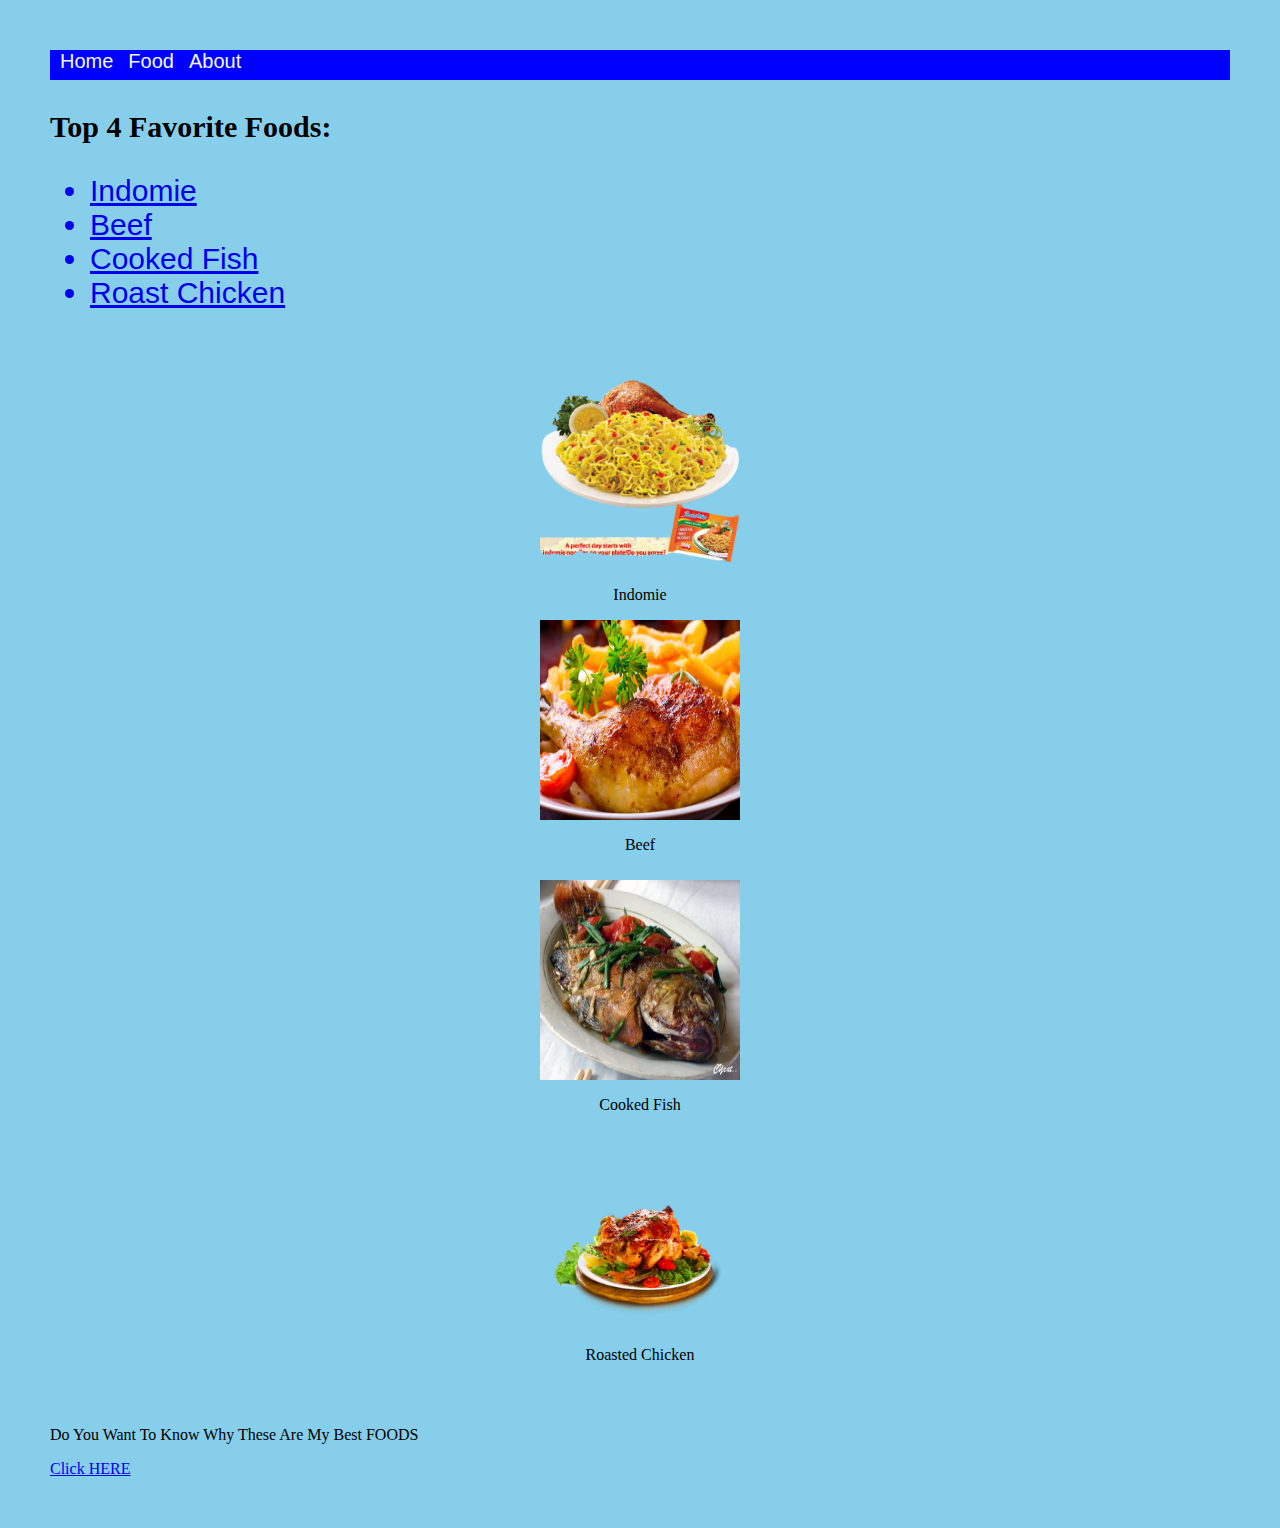
<file: HTML/first mini project/index.html>
<!DOCTYPE html>
<html lang="en">
<head>
    <meta charset="UTF-8">
    <meta name="viewport" content="width=device-width, initial-scale=1.0">
    <title>My best foods</title>
</head>
<body>
    <style>
        body{
            margin: 50px;
            background-color: skyblue;
        }
        span a{
            color: aliceblue;
            text-decoration: none;
            font-family: 'Lucida Sans', 'Lucida Sans Regular', 'Lucida Grande', 'Lucida Sans Unicode', Geneva, Verdana, sans-serif;
            padding-top: 10px;
            padding-bottom: 10px;
            padding-left: 10px;
        }
    </style>
    <div style="background-color: blue; font-size: 20px;height: 30px;">
        <span><a href="index.html">Home</a></span>
        <span><a href="food.html">Food</a></span>
        <span><a href="about.html">About</a></span>
    </div>
    <h3 style="font-size: 30px;">Top 4 Favorite Foods:</h3>

    <ul style="font-size: 30px; color: blueviolet;font-family: 'Lucida Sans', 'Lucida Sans Regular', 'Lucida Grande', 'Lucida Sans Unicode', Geneva, Verdana, sans-serif;">
       <a href="/HTML/first mini project/foods/indomie.png"> <li>Indomie</li></a>
       <a href="/HTML/first mini project/foods/beef.jpeg"> <li>Beef</li></a>
        <a href="/HTML/first mini project/foods/cooked-fish.jpg"><li>Cooked Fish</li></a>
       <a href="/HTML/first mini project/foods/Roast Chicken Ads - Made with PosterMyWall (2).png"> <li>Roast Chicken</li></a>
    </ul>
    <div style="display: grid; margin: 10px;padding: 30px;justify-content: center;">
        <img src="/HTML/first mini project/foods/indomie.png" alt="Indomie" style="height: 200px;width: 200px;">
        <p style="text-align: center;">Indomie</p>
        <img src="/HTML/first mini project/foods/beef.jpeg" alt="Beef" style="height: 200px;width: 200px;">
        <p style="text-align: center;">Beef</p>
        <img src="/HTML/first mini project/foods/cooked-fish.jpg" alt="Cooked Fish" style="height: 200px;width: 200px;padding-top: 10px;">
        <p style="text-align: center;">Cooked Fish</p>
        <img src="/HTML/first mini project/foods/Roast Chicken Ads - Made with PosterMyWall (2).png" alt="Roasted Chicken" style="height: 200px;width: 200px;">
        <p style="text-align: center;">Roasted Chicken</p>
    </div>
    <p>Do You Want To Know Why These Are My Best FOODS</p>
    <a href="/HTML/first mini project/about.html">Click HERE</a>
</body>
</html>
</file>
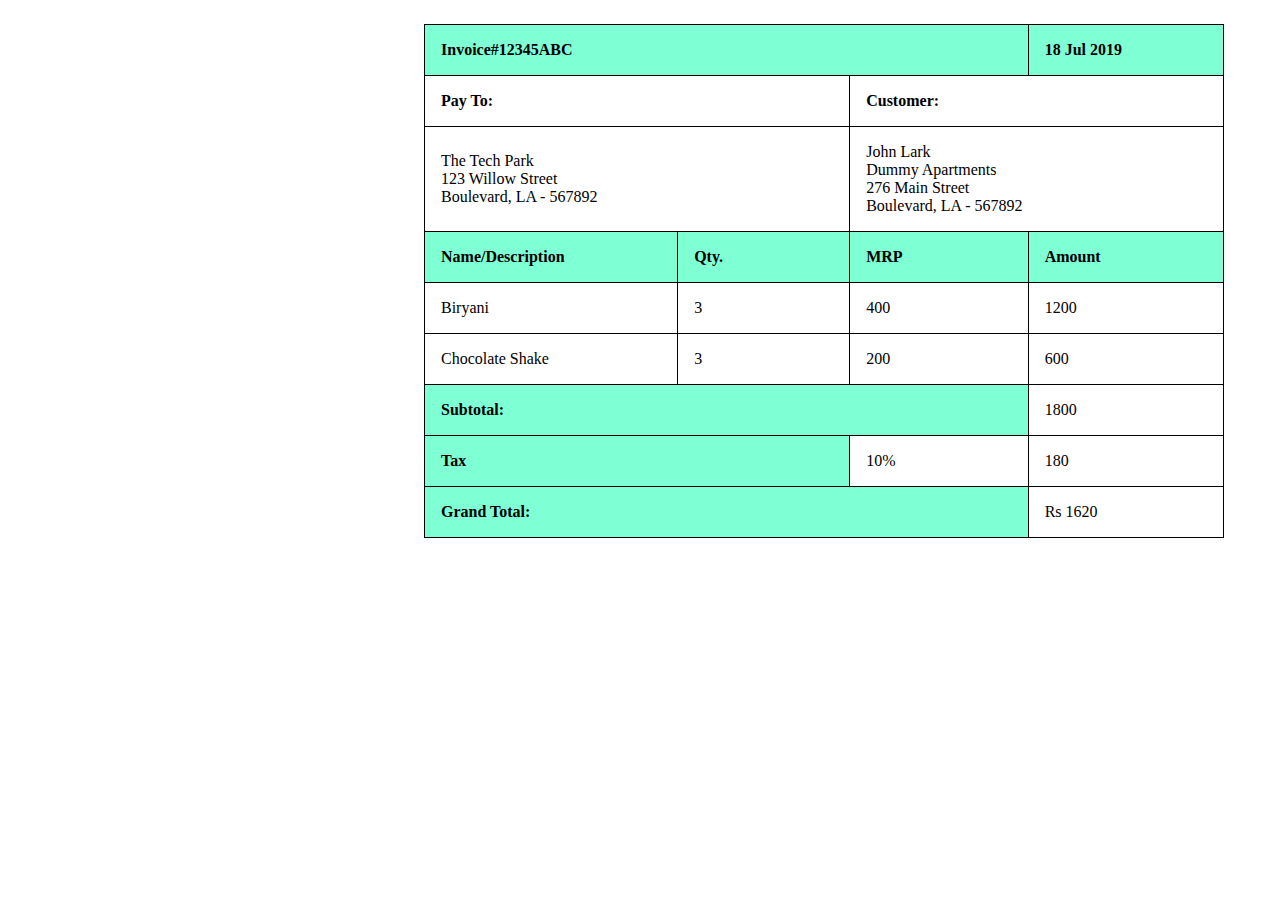
<file: HTML/practice problem 1.html>
<!DOCTYPE html>
<html lang="en">
<head>
    <meta charset="UTF-8">
    <meta name="viewport" content="width=device-width, initial-scale=1.0">
    <title>Practice Problem 1</title>
    <style>
        body{
            margin-left: 400px;
            margin-left: 400px;
        }
        table, td, th{
            width: 800px;
            margin-top: 24px;
            margin-left: 24px;
            border: 1px solid black;
            border-collapse: collapse;
        }
        td, th{
            padding: 16px;
        }
    </style>
</head>
<body>
    <table>
        <tr style="background-color: aquamarine;text-align: left;">
            <th colspan="3">Invoice#12345ABC</th>
            <th colspan="2">18 Jul 2019</th>
        </tr>
        <tr style="text-align: left;">
            <th colspan="2">Pay To:</th>
            <th colspan="3">Customer:</th>
        </tr>
        <tr style="text-align: left;">
            <td colspan="2">
                The Tech Park<br>
                123 Willow Street <br>
                Boulevard, LA - 567892
            </td>
            <td colspan="3">
                John Lark<br>
                Dummy Apartments<br>
                276 Main Street<br>
                Boulevard, LA - 567892
            </td>
        </tr>
        <tr style="background-color: aquamarine;text-align: left;">
            <th colspan="1">Name/Description</th>
            <th>Qty.</th>
            <th>MRP</th>
            <th>Amount</th>
        </tr>
        <tr>
            <td>Biryani</td>
            <td>3</td>
            <td>400</td>
            <td>1200</td>
        </tr>
        <tr>
            <td>Chocolate Shake</td>
            <td>3</td>
            <td>200</td>
            <td>600</td>
        </tr>
        <tr>
            <th colspan="3" style="text-align: left; background-color: aquamarine">Subtotal:</th>
            <td>1800</td>
        </tr>
        <tr>
            <th colspan="2" style="text-align: left;background-color: aquamarine;">Tax</th>
            <td>10%</td>
            <td>180</td>
        </tr>
        <tr>
            <th colspan="3" style="text-align: left;background-color: aquamarine;">Grand Total:</th>
            <td>Rs 1620</td>
        </tr>
    </table>
</body>
</html>
</file>
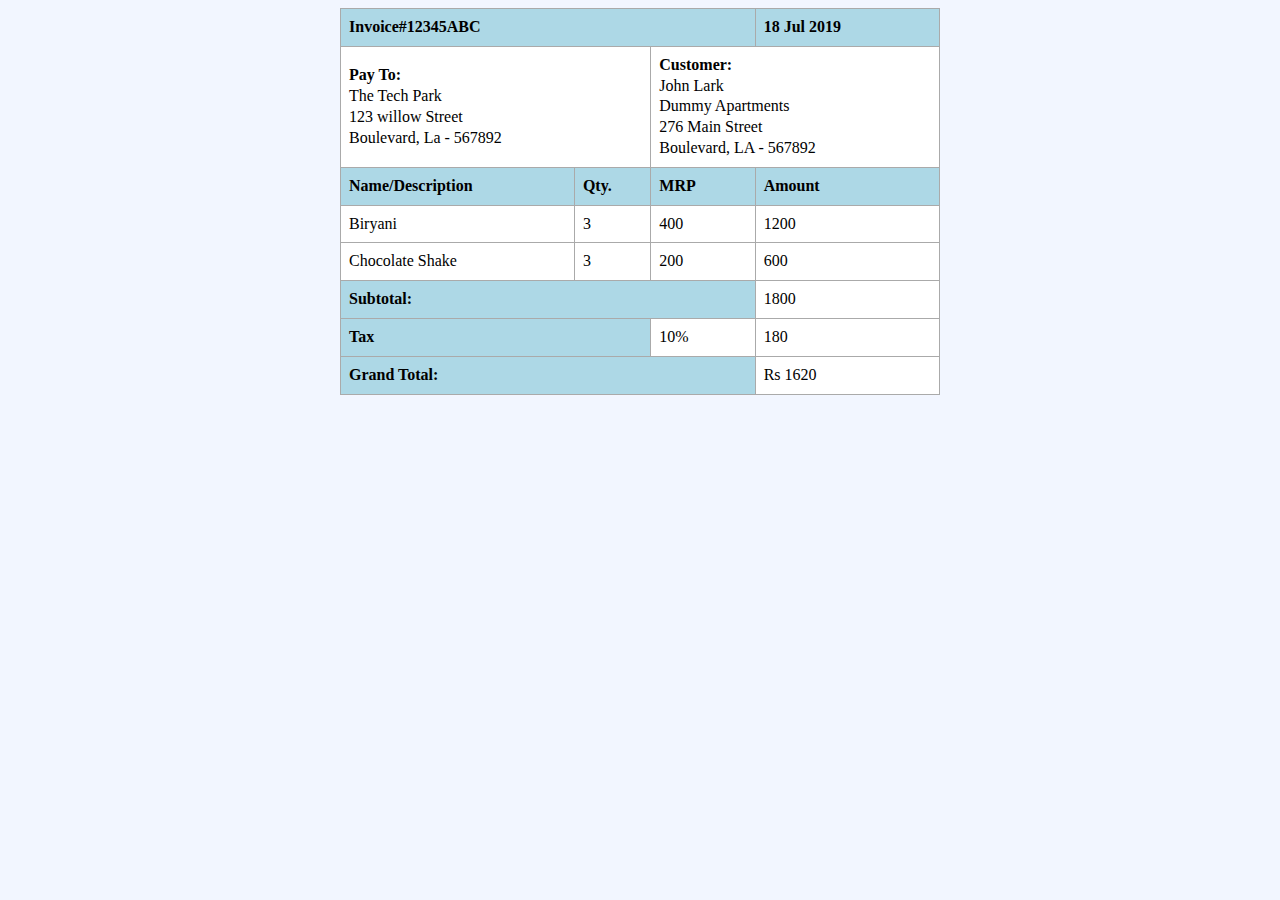
<file: HTML/soln to practice problem one.html>
<!DOCTYPE html>
<html lang="en">
<head>
    <meta charset="UTF-8">
    <meta name="viewport" content="width=device-width, initial-scale=1.0">
    <title>Soln to practice problem one</title>
    <style>
        table{
            width: 600px;
            text-align: left;
            background-color: white;
            margin-left: auto;
            margin-right: auto;
        }
        table, td, th{
            border: 1px solid #aaa;
            border-collapse: collapse;
            padding: 8px;
            line-height: 1.3;
        }
        th {
            background-color: lightblue;
        }
        .label{
            font-weight: 600;
        }
    </style>
</head>
<body style="background-color: #f2f6ff;">
    <table>
        <tr>
            <th colspan="3">Invoice#12345ABC</th>
            <th>18 Jul 2019</th>
        </tr>
        <tr>
            <td colspan="2">
                <span class="label">Pay To:</span><br>
                The Tech Park <br>
                123 willow Street <br>
                Boulevard, La - 567892
            </td>
            <td colspan="2">
                <span class="label">Customer:</span><br>
                John Lark <br>
                Dummy Apartments <br>
                276 Main Street <br>
                Boulevard, LA - 567892
            </td>
        </tr>
        <tr>
            <th>Name/Description</th>
            <th>Qty.</th>
            <th>MRP</th>
            <th>Amount</th>
        </tr>
        <tr>
            <td>Biryani</td>
            <td>3</td>
            <td>400</td>
            <td>1200</td>
        </tr>
        <tr>
            <td>Chocolate Shake</td>
            <td>3</td>
            <td>200</td>
            <td>600</td>
        </tr>
        <tr>
            <th colspan="3">Subtotal:</th>
            <td>1800</td>
        </tr>
        <tr>
            <th colspan="2">Tax</th>
            <td>10%</td>
            <td>180</td>
        </tr>
        <tr>
            <th colspan="3">Grand Total:</th>
            <td>Rs 1620</td>
        </tr>
    </table>
</body>
</html>
</file>
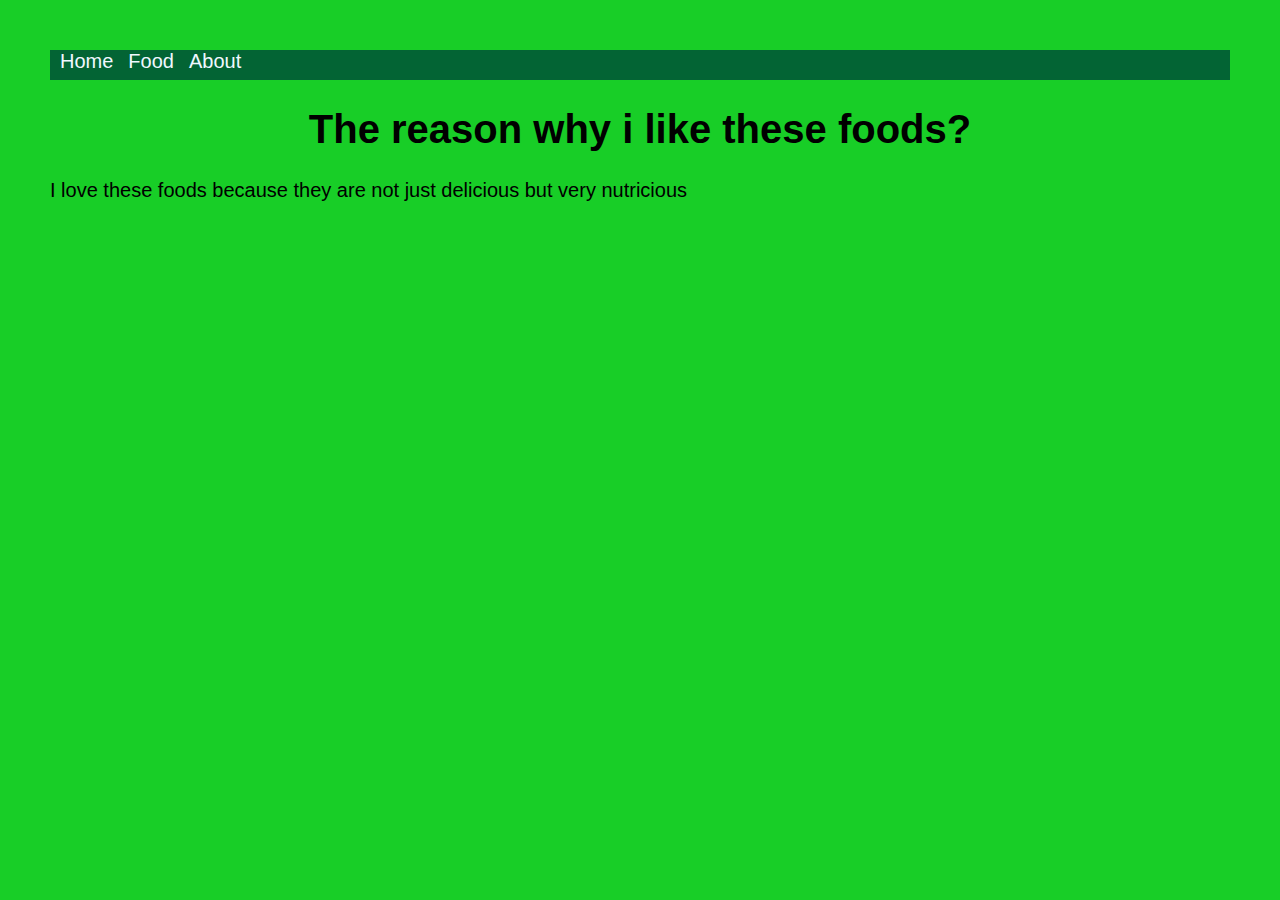
<file: HTML/first mini project/about.html>
<!DOCTYPE html>
<html lang="en">
<head>
    <meta charset="UTF-8">
    <meta name="viewport" content="width=device-width, initial-scale=1.0">
    <title>About</title>
</head>
<body>
    <style>
         body{
            margin: 50px;
            background-color: rgb(24, 206, 39);
        }
        span a{
        color: aliceblue;
        text-decoration: none;
        font-family: 'Lucida Sans', 'Lucida Sans Regular', 'Lucida Grande', 'Lucida Sans Unicode', Geneva, Verdana, sans-serif;
        padding-top: 10px;
        padding-bottom: 10px;
        padding-left: 10px;
    }
    </style>
    <div style="background-color: rgb(3, 100, 52); font-size: 20px;height: 30px;">
        <span><a href="index.html">Home</a></span>
        <span><a href="food.html">Food</a></span>
        <span><a href="about.html">About</a></span>
    </div>
    <h1 style="text-align: center;text-decoration: solid; font-family: 'Lucida Sans', 'Lucida Sans Regular', 'Lucida Grande', 'Lucida Sans Unicode', Geneva, Verdana, sans-serif; font-size: 40px;">The reason why i like these foods?</h1>
    <p style="font-family: 'Lucida Sans', 'Lucida Sans Regular', 'Lucida Grande', 'Lucida Sans Unicode', Geneva, Verdana, sans-serif; font-size: 20px;">I love these foods because they are not just delicious but very nutricious</p>
</body>
</html>
</file>
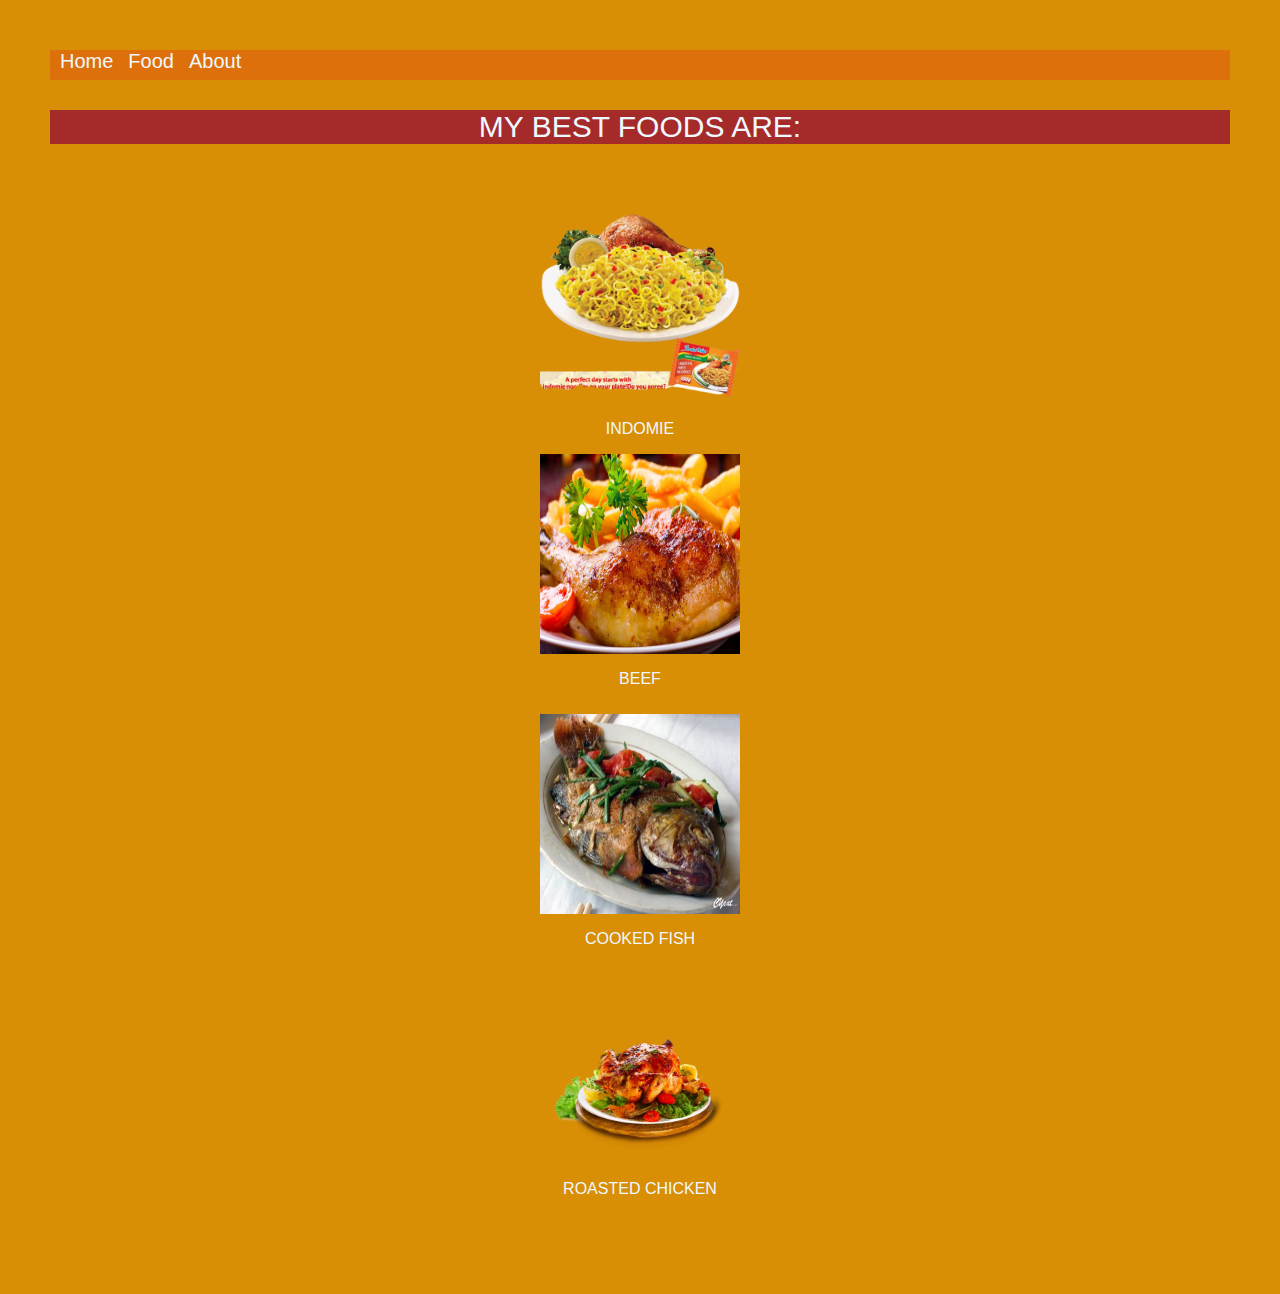
<file: HTML/first mini project/food.html>
<!DOCTYPE html>
<html lang="en">
<head>
    <meta charset="UTF-8">
    <meta name="viewport" content="width=device-width, initial-scale=1.0">
    <title>Food</title>
</head>
<body>
    <style>
         body{
            margin: 50px;
            background-color: rgb(216, 142, 5);
        }
    span a{
        color: aliceblue;
        text-decoration: none;
        font-family: 'Lucida Sans', 'Lucida Sans Regular', 'Lucida Grande', 'Lucida Sans Unicode', Geneva, Verdana, sans-serif;
        padding-top: 10px;
        padding-bottom: 10px;
        padding-left: 10px;
    }
     
</style>
    <div style="background-color: rgb(221, 112, 10); font-size: 20px;height: 30px;">
        <span><a href="index.html">Home</a></span>
        <span><a href="food.html">Food</a></span>
        <span><a href="about.html">About</a></span>
    </div>
    <p style="font-size: 30px;color: aliceblue;font-family: 'Lucida Sans', 'Lucida Sans Regular', 'Lucida Grande', 'Lucida Sans Unicode', Geneva, Verdana, sans-serif;text-align: center;background-color: brown;">MY BEST FOODS ARE:</p>
    <div style="display: grid; margin: 10px;padding: 30px;justify-content: center;">
        <img src="/HTML/first mini project/foods/indomie.png" alt="Indomie" style="height: 200px;width: 200px;">
        <p style="color: aliceblue;text-align: center;font-family: 'Lucida Sans', 'Lucida Sans Regular', 'Lucida Grande', 'Lucida Sans Unicode', Geneva, Verdana, sans-serif;">INDOMIE</p>
        <img src="/HTML/first mini project/foods/beef.jpeg" alt="Beef" style="height: 200px;width: 200px;">
        <p style="color: aliceblue;text-align: center;font-family: 'Lucida Sans', 'Lucida Sans Regular', 'Lucida Grande', 'Lucida Sans Unicode', Geneva, Verdana, sans-serif;">BEEF</p>
        <img src="/HTML/first mini project/foods/cooked-fish.jpg" alt="Cooked Fish" style="height: 200px;width: 200px;padding-top: 10px;">
        <p style="color: aliceblue;text-align: center;font-family: 'Lucida Sans', 'Lucida Sans Regular', 'Lucida Grande', 'Lucida Sans Unicode', Geneva, Verdana, sans-serif;">COOKED FISH</p>
        <img src="/HTML/first mini project/foods/Roast Chicken Ads - Made with PosterMyWall (2).png" alt="Roasted Chicken" style="height: 200px;width: 200px;">
        <p style="color: aliceblue;text-align: center;font-family: 'Lucida Sans', 'Lucida Sans Regular', 'Lucida Grande', 'Lucida Sans Unicode', Geneva, Verdana, sans-serif;">ROASTED CHICKEN</p>
    </div>
</body>
</html>
</file>
